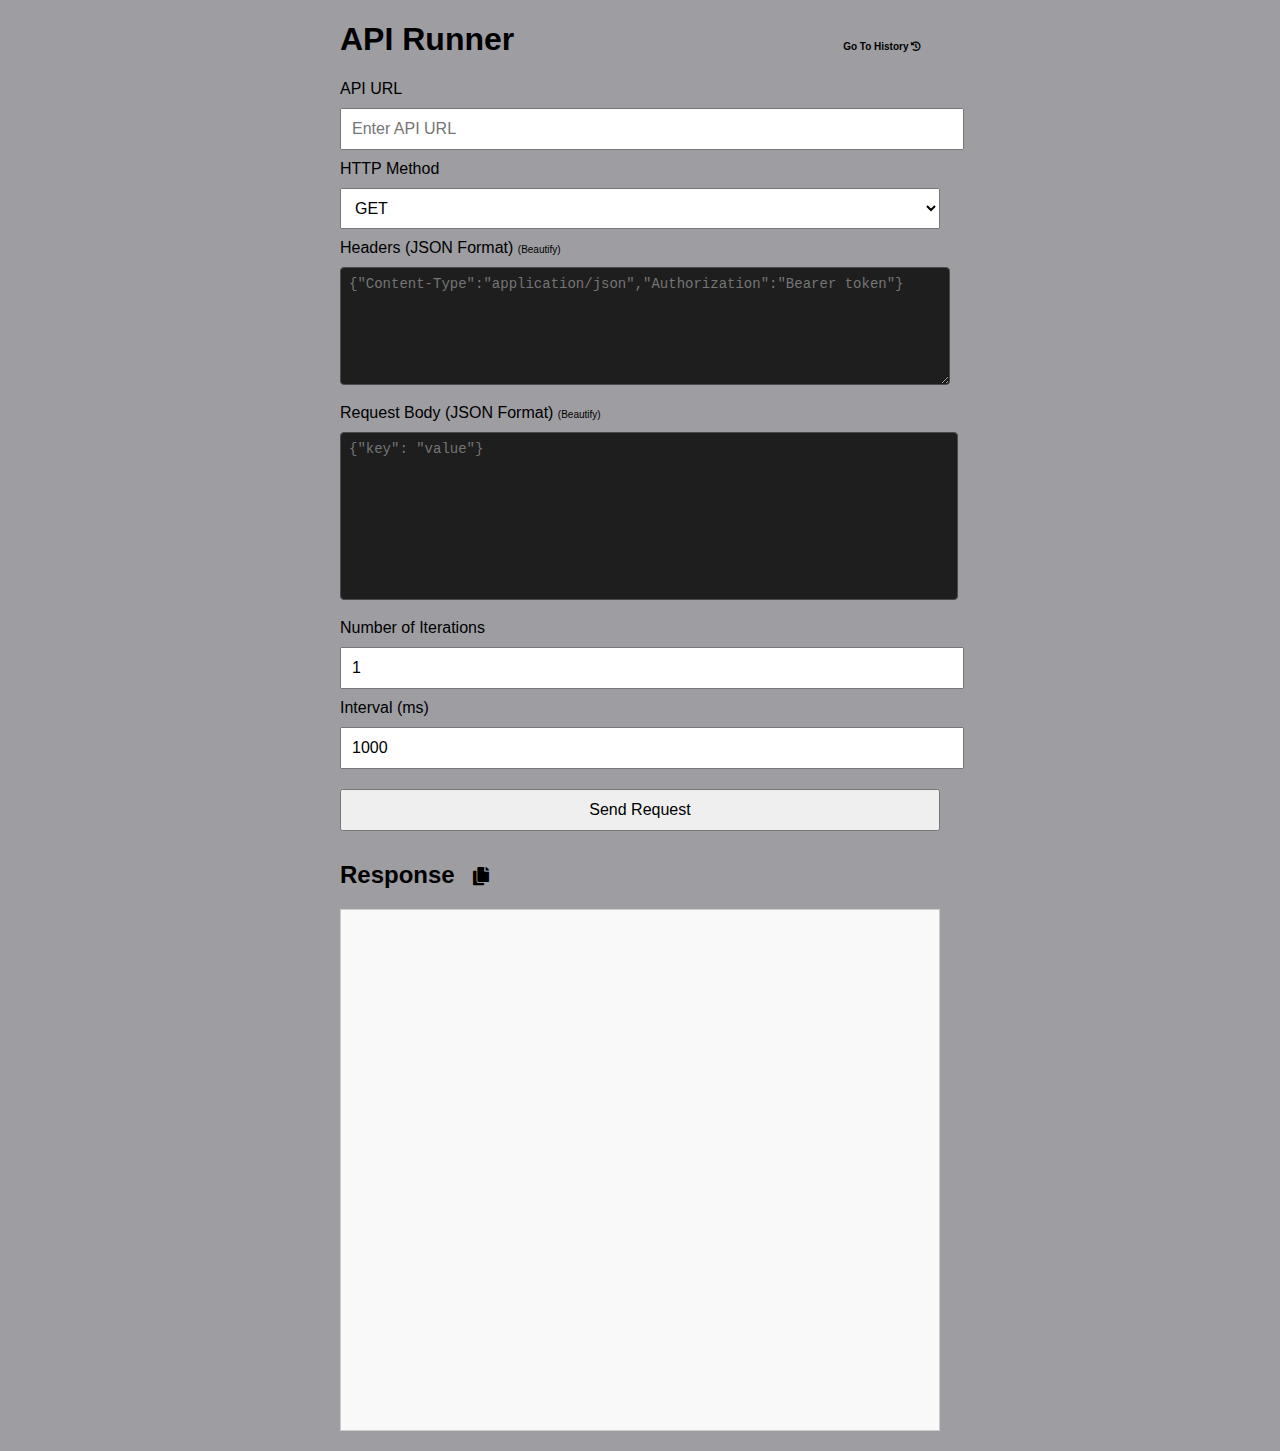
<file: index.html>
<!DOCTYPE html>
<html lang="en">
<head>
    <meta charset="UTF-8">
    <meta name="viewport" content="width=device-width, initial-scale=1.0">
    <title>API Runner</title>
    <link href="https://cdnjs.cloudflare.com/ajax/libs/font-awesome/5.15.4/css/all.min.css" rel="stylesheet">
    <link rel="stylesheet" href="styles.css">
</head>
<body style="background: #8c8c92d9;">
    <div class="container">
        <h1>API Runner  <span id="historyBtn" style="font-size: 10px; margin-left : 20rem; cursor: pointer;" onclick="window.location.href='api-history.html'">Go To History <i class="fa fa-history"></i></span></h1>
    
        <label for="url">API URL</label>
        <input type="text" id="url" placeholder="Enter API URL" required>
       
        <div>
            <label for="method">HTTP Method</label>
            <select id="method" required>
                <option value="GET">GET</option>
                <option value="POST">POST</option>
                <option value="PUT">PUT</option>
                <option value="DELETE">DELETE</option>
            </select>    

        </div>
      
        <div>
            <label for="headers">Headers (JSON Format) <span style="font-size: 10px; cursor: pointer;"  id="beautifyHeaders">(Beautify)</span></label>
            <textarea id="headers" class="json-input" placeholder='{"Content-Type":"application/json","Authorization":"Bearer token"}'></textarea>
            <div id="headersError" class="error"></div>
        </div>
        
        <div>
            <label for="body">Request Body (JSON Format) <span style="font-size: 10px; cursor: pointer;"   id="beautifyBody">(Beautify)</span></label>
            <textarea id="body" class="json-input"  placeholder='{"key": "value"}'></textarea>
            <div id="bodyError" class="error"></div>
        </div>
     
        
        <label for="iterations">Number of Iterations</label>
        <input type="number" id="iterations" placeholder="Enter number of times to execute" value="1">

        <label for="interval">Interval (ms)</label>
        <input type="number" id="interval" placeholder="Enter interval in milliseconds" value="1000">


        <button id="send">Send Request</button>

        <div>
            <h2>Response <i class="fa fa-copy" style="font-size: 18px;margin-left: 12px;cursor: pointer;" onclick="copyToClipboard('responseText')"></i></h2>
            
        </div>
      
        <div class="response">
            <pre id="responseText"></pre>
        </div>
    </div>
    <script src="script.js"></script>
</body>
</html>
</file>
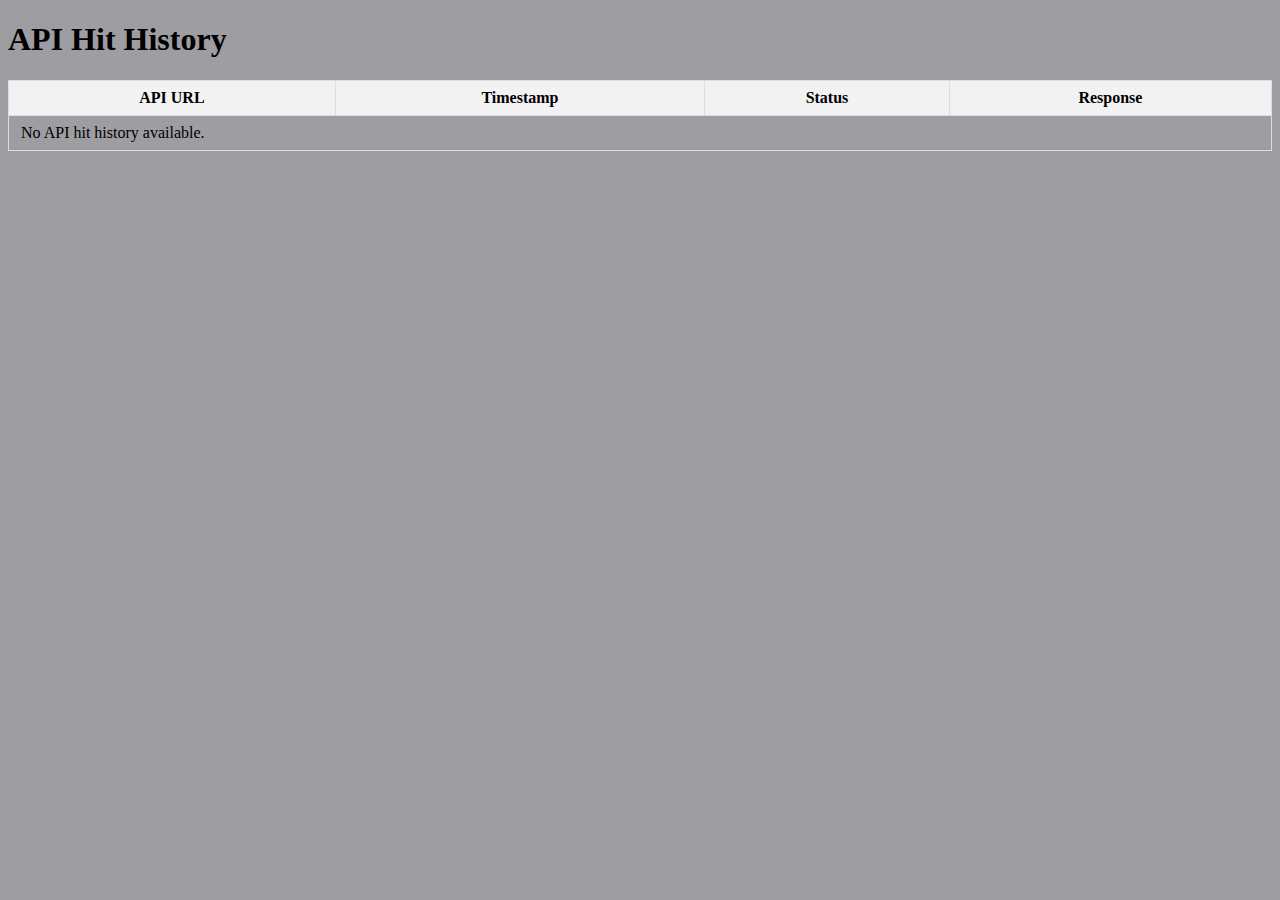
<file: api-history.html>
<!DOCTYPE html>
<html lang="en">
<head>
    <meta charset="UTF-8">
    <meta name="viewport" content="width=device-width, initial-scale=1.0">
    <title>API Hit History</title>
    <style>
        table {
            width: 100%;
            border-collapse: collapse;
        }
        th, td {
            padding: 8px 12px;
            border: 1px solid #ddd;
        }
        th {
            background-color: #f2f2f2;
        }

                /* Style for displaying API response */
        #responseText {
            white-space: pre-wrap; /* Preserve newlines in text */
            margin-top: 20px;
            font-family: monospace;
        }

        /* Style for the Clear History button */
        #clearHistoryBtn {
            padding: 6px 12px;
            background-color: #f44336;
            color: white;
            border: none;
            cursor: pointer;
            font-size: 10px;
            border-radius: 4px;
            margin-left: 10px;
        }

        #clearHistoryBtn:hover {
            background-color: #d32f2f;
        }

    </style>
</head>
<body style="background: #8c8c92d9;">
    <h1>API Hit History  <span id="clearHistoryBtn" onclick="clearApiHistory()">Clear History</span></h1>
   
    <div id="responseText"></div> 
    <table id="api-history-table">
        <thead>
            <tr>
                <th>API URL</th>
                <th>Timestamp</th>
                <th>Status</th>
                <th>Response</th>
            </tr>
        </thead>
        <tbody>
            <!-- History entries will go here -->
        </tbody>
    </table>

    <script>
        // Function to render API hit history on the page
        function renderApiHistory() {
            // Retrieve history from localStorage
            let apiHistory = JSON.parse(localStorage.getItem('apiHistory')) || [];

            // Get reference to the table body
            const tbody = document.getElementById('api-history-table').getElementsByTagName('tbody')[0];

            // Clear any existing rows
            tbody.innerHTML = '';

            // Add rows for each API hit history entry
            apiHistory.forEach((entry) => {
                const row = tbody.insertRow();

                // Insert API URL
                const cell1 = row.insertCell(0);
                cell1.textContent = entry.apiUrl;

                // Insert Timestamp
                const cell2 = row.insertCell(1);
                cell2.textContent = entry.timestamp;

                // Insert Status
                const cell3 = row.insertCell(2);
                cell3.textContent = entry.responseStatus;

                // Insert Response
                const cell4 = row.insertCell(3);
                cell4.textContent = JSON.stringify(entry.responseBody); // Assuming it's an object, you may format it if necessary
            });

            if(tbody.innerHTML === '') {
                const row = tbody.insertRow();
                const cell = row.insertCell(0);
                cell.colSpan = 4;
                cell.textContent = 'No API hit history available.';
                document.getElementById("clearHistoryBtn").style.display = 'none';
            }
        }

        // Render history when the page loads
        window.onload = renderApiHistory;

        // Example of making an API request and logging the history
        function makeApiRequest(url) {
            fetch(url)
                .then(response => response.json())
                .then(data => {
                    logApiHit(url, { status: 'success', data: data });
                    renderApiHistory(); // Refresh the table with new data
                })
                .catch(error => {
                    logApiHit(url, { status: 'error', data: error });
                    renderApiHistory(); // Refresh the table with new data
                });
        }

        function clearApiHistory() {
            localStorage.removeItem('apiHistory');
            document.getElementById("responseText").textContent += `\nAPI History has been cleared.`;
            window.setTimeout(() => {
                renderApiHistory();
            }, 1000);

            window.setTimeout(() => {
                document.getElementById("responseText").textContent = '';
            }, 3000);
           
        }
    </script>
</body>
</html>
</file>
<file: styles.css>
body {
    font-family: Arial, sans-serif;
    margin: 20px;
}
.container {
    max-width: 600px;
    margin: auto;
}
input, textarea, select, button {
    width: 100%;
    margin: 10px 0;
    padding: 10px;
    font-size: 16px;
}
textarea {
    height: 100px;
}
.response {
    border: 1px solid #ccc;
    padding: 10px;
    margin-top: 20px;
    background-color: #f9f9f9;
    height: 500px;
    overflow: auto;
}
.response pre {
    white-space: pre-wrap;
    word-wrap: break-word;
}

#headers {
    width: calc(100% - 40px); /* Adjust width to leave space for the button */
    padding-right: 40px; /* Add padding to prevent overlap with the button */
    height: 100px; /* Adjust height as needed */
    resize: vertical; /* Allow resizing vertically */
}

#headersError {
    color: red;
    font-size: 14px;
    margin-top: 5px;
}
#bodyError {
    color: red;
    font-size: 14px;
    margin-top: 5px;
}


/* JSON Input field */
.json-input {
    background-color: #1e1e1e;
    color: #c4c4c4;
    border: 1px solid #4a4a4a;
    border-radius: 4px;
    width: 100%;
    height: 150px;
    font-family: 'Courier New', Courier, monospace;
    font-size: 14px;
    padding: 8px;
    resize: none;
    overflow: auto;
}

.json-input:focus {
    outline: none;
    border-color: #6a6a6a;
}
</file>
